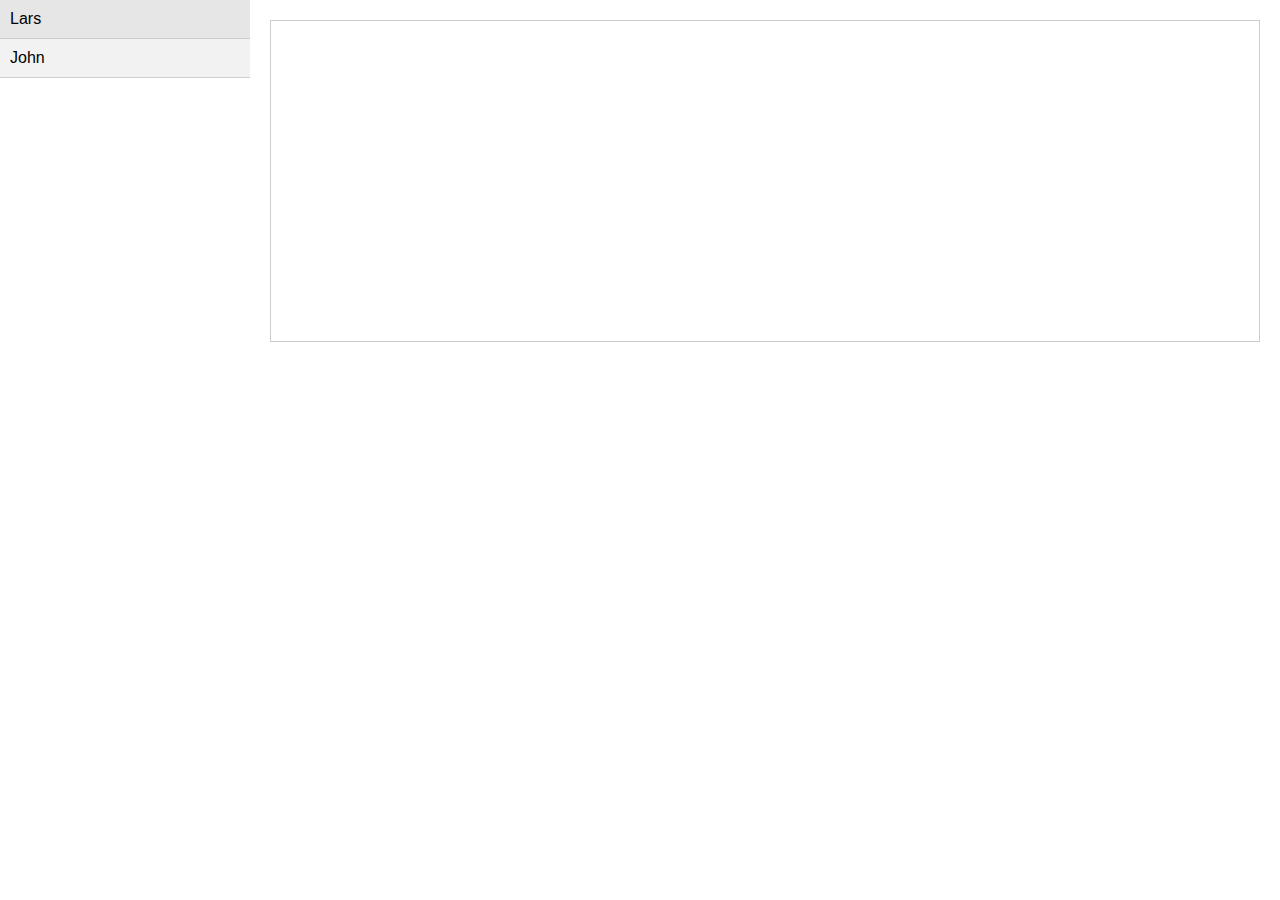
<file: index.html>
<!DOCTYPE html>
<html lang="en">
<head>
    <meta charset="UTF-8">
    <meta name="viewport" content="width=device-width, initial-scale=1.0">
    <title>Fake WhatsApp UI</title>
    <style>
        body {
            font-family: Arial, sans-serif;
            margin: 0;
            padding: 0;
        }

        .sidebar {
            width: 250px;
            height: 100%;
            background-color: #f2f2f2;
            float: left;
            overflow-y: auto;
        }

        .chat-container {
            margin-left: 250px;
            padding: 20px;
        }

        .user {
            padding: 10px;
            border-bottom: 1px solid #ccc;
            cursor: pointer;
        }

        .user:hover {
            background-color: #e6e6e6;
        }

        .chat {
            border: 1px solid #ccc;
            padding: 10px;
            height: 300px;
            overflow-y: auto;
        }
    </style>
</head>
<body>
    <div class="sidebar">
        <div class="user" onclick="openChat('Lars')">Lars</div>
        <div class="user" onclick="openChat('John')">John</div>
        <!-- Add more user names here -->
    </div>

    <div class="chat-container">
        <div class="chat" id="chat">
            <!-- Chat messages will be displayed here -->
        </div>
    </div>

    <script>
        let isOnline = false;

        function openChat(userName) {
            const chat = document.getElementById('chat');
            chat.innerHTML = `<p>Chat with ${userName}</p>`;
            setInterval(() => {
                toggleOnlineStatus(userName);
            }, randomInterval());
        }

        function toggleOnlineStatus(userName) {
            const status = document.createElement('p');
            const statusText = getRandomStatus() ? 'Online' : 'Offline';
            status.textContent = `${userName} is ${statusText}`;
            document.getElementById('chat').appendChild(status);
        }

        function getRandomStatus() {
            return Math.random() < 0.5; // 50% chance of being true (Online) or false (Offline)
        }

        function randomInterval() {
            return Math.floor(Math.random() * (20000 - 10000 + 1)) + 10000; // Random interval between 10-20 seconds
        }
    </script>
</body>
</html>
</file>
